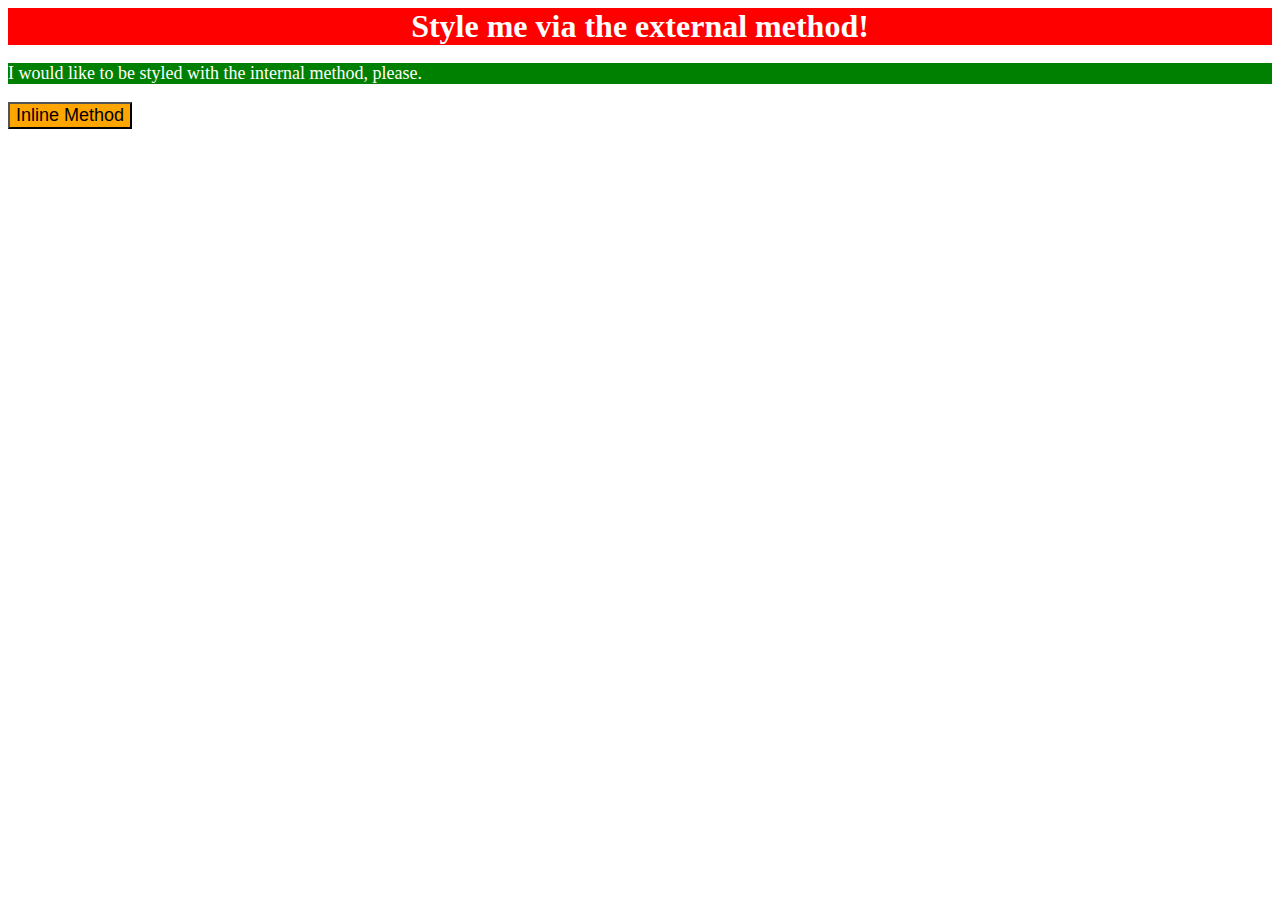
<file: foundations/01-css-methods/index.html>
<!DOCTYPE html>
<html lang="en">
  <head>
    <meta charset="UTF-8">
    <meta http-equiv="X-UA-Compatible" content="IE=edge">
    <meta name="viewport" content="width=device-width, initial-scale=1.0">
    <link rel="stylesheet" href="styles.css">
    <title>Methods for Adding CSS</title>
    <style>
      p {
        background-color: green;
        color: white;
        font-size: 18px;
      }
    </style>
  </head>
  <body>
    <div>Style me via the external method!</div>
    <p>I would like to be styled with the internal method, please.</p>
    <button style="background-color: orange; font-size: 18px ;"> Inline Method</button>
  </body>
</html>
</file>
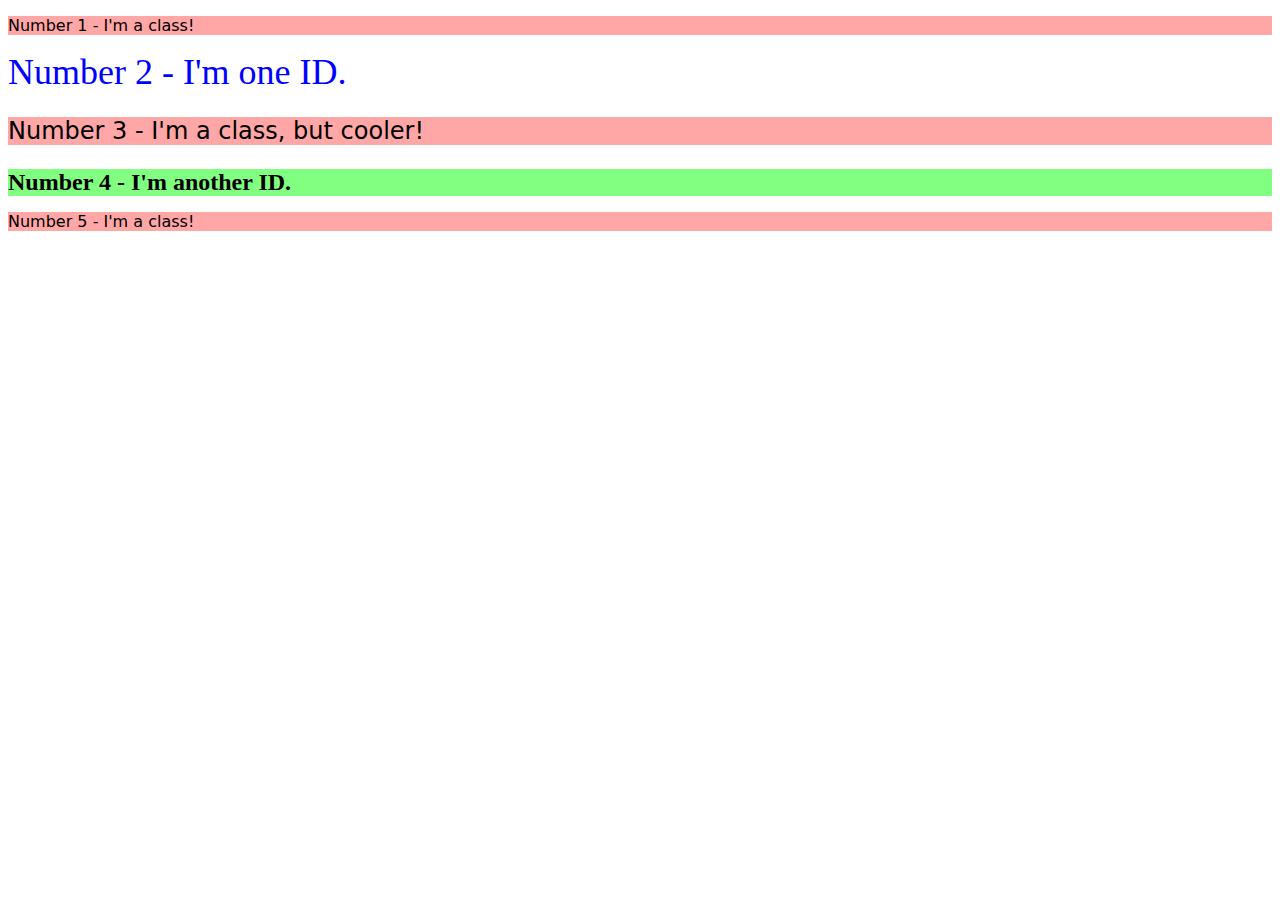
<file: foundations/02-class-id-selectors/index.html>
<!DOCTYPE html>
<html lang="en">
  <head>
    <meta charset="UTF-8">
    <meta http-equiv="X-UA-Compatible" content="IE=edge">
    <meta name="viewport" content="width=device-width, initial-scale=1.0">
    <title>Class and ID Selectors</title>
    <link rel="stylesheet" href="style.css">
  </head>
  <body>
    <p class="odd">Number 1 - I'm a class!</p>

    <div id="blue">Number 2 - I'm one ID.</div>

    <p id="adjust-font-size" class="odd">Number 3 - I'm a class, but cooler!</p>

    <div id="adjust-font-size" class="leaf">Number 4 - I'm another ID.</div>

    <p class="odd">Number 5 - I'm a class!</p>
  </body>
</html>
</file>
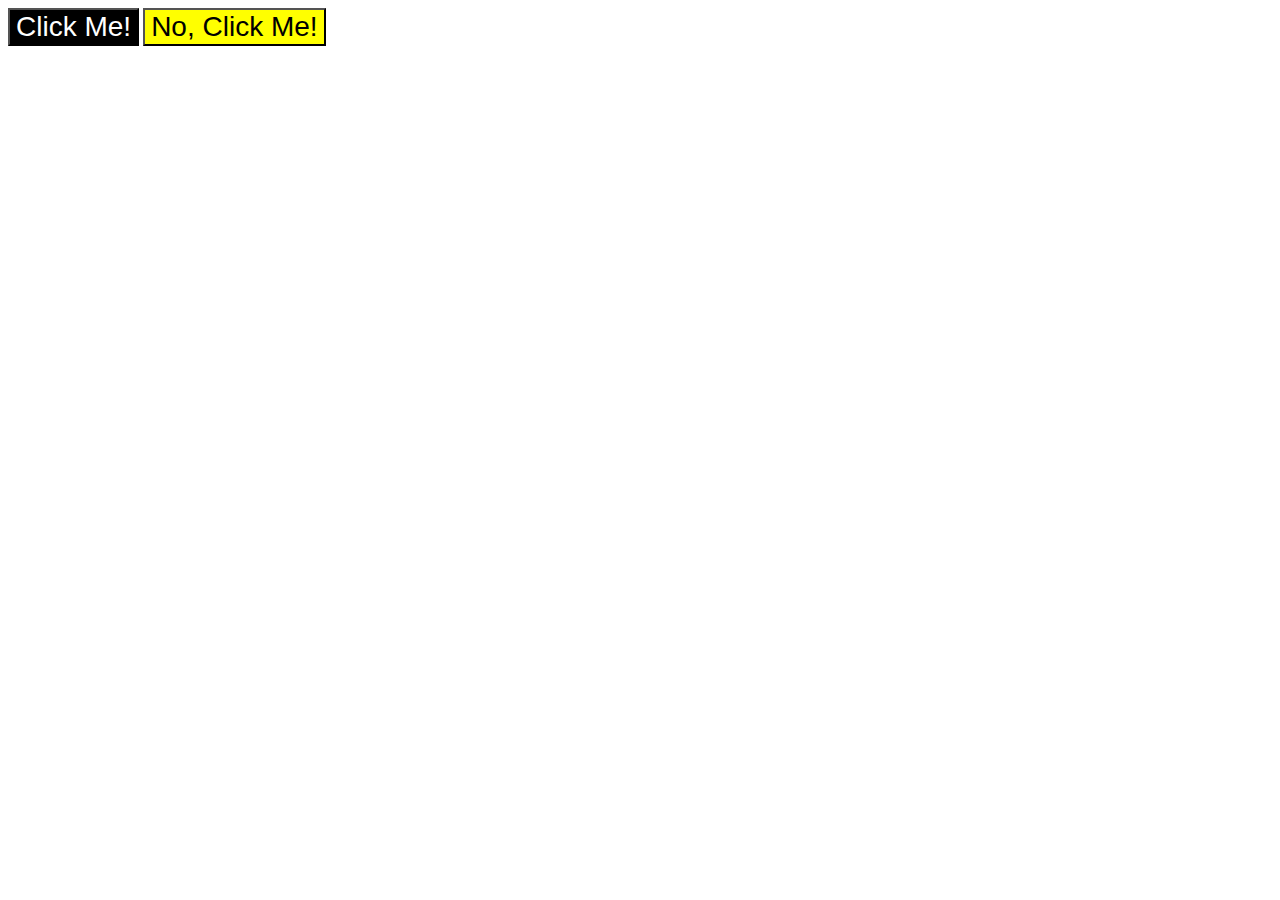
<file: foundations/03-grouping-selectors/index.html>
<!DOCTYPE html>
<html lang="en">
  <head>
    <meta charset="UTF-8">
    <meta http-equiv="X-UA-Compatible" content="IE=edge">
    <meta name="viewport" content="width=device-width, initial-scale=1.0">
    <title>Grouping Selectors</title>
    <link rel="stylesheet" href="style.css">
  </head>
  <body>
    <button id="black" class="bee">Click Me!</button>
    <button id="yellow" class="bee">No, Click Me!</button>
  </body>
</html>
</file>
<file: foundations/01-css-methods/styles.css>
div {
    background-color:red;
    color: white;
    font-size: 32px;
    text-align: center;
    font-weight: bold;

}
</file>
<file: foundations/02-class-id-selectors/style.css>
.odd{
    background-color: #FFA7A7;
    font-family: Verdana, "DejaVu Sans", sans-serif;
    }
#blue {
    color: blue;
    font-size: 36px;
}
#adjust-font-size{
    font-size: 24px;
}
.leaf{
    background-color: #80FF80;
    font-weight: bold;
}
</file>
<file: foundations/03-grouping-selectors/style.css>
.bee {
font-family: Helvetica, 'Times New Roman', sans-serif;
font-size: 28px;
    }

#black {
    background-color: black;
    color: white;
    }

#yellow {
    background-color: yellow;
    }
</file>
